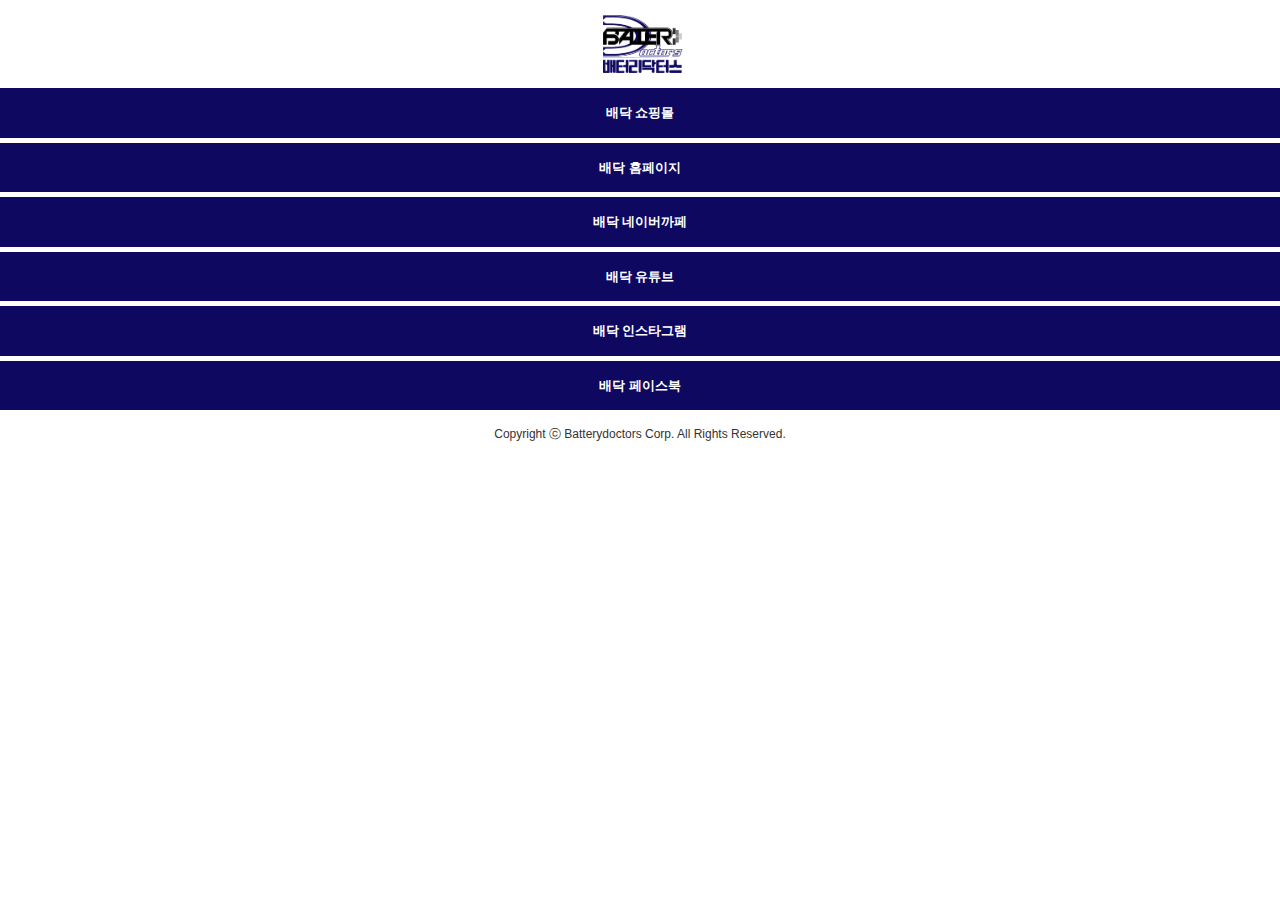
<file: index.html>
<!DOCTYPE html PUBLIC "-//W3C//DTD XHTML 1.0 Transitional//EN" "http://www.w3.org/TR/xhtml1/DTD/xhtml1-transitional.dtd">
<html xmlns="http://www.w3.org/1999/xhtml" lang="ko" xml:lang="ko"> 
	<head>
		<meta http-equiv="Content-Type" content="text/html; charset=utf-8" /> 
		<meta name="viewport" content="user-scalable=no, initial-scale=1.0, maximum-scale=1.0, minimum-scale=1.0, width=device-width" />
		<link rel="stylesheet" type="text/css" href="css/style.css" />
	</head>
	<body>
		<header><img src="img/logo.png" alt="배터리닥터스"/></header>
		<div id="link">
			<ul>
				<li><a href="https://smartstore.naver.com/btsmall/category/ALL?cp=1" target="_blank" alt="배닥 쇼핑몰"/>배닥 쇼핑몰</a></li>
				<li><a href="http://koreabts.com/bdoctors/main/main" target="_blank" alt="배닥 홈페이지"/>배닥 홈페이지</a></li>
				<li><a href="https://cafe.naver.com/koreabts" target="_blank" alt="배닥 네이버까페"/>배닥 네이버까페</a></li>
				<li><a href="https://www.youtube.com/channel/UCEmZRbA1nykq71zSFlyTCVA" target="_blank" alt="배닥 유튜브"/>배닥 유튜브</a></li>
				<li><a href="https://www.instagram.com/battery.doctors/" target="_blank" alt="배닥 인스타그램"/>배닥 인스타그램</a></li>
				<li><a href="https://www.facebook.com/Battery.doctor3/" target="_blank" alt="배닥 페이스북"/>배닥 페이스북</a></li>
			</ul>
		<div>
		<footer>Copyright ⓒ Batterydoctors Corp. All Rights Reserved.</footer>
	</body>
</html>
</file>
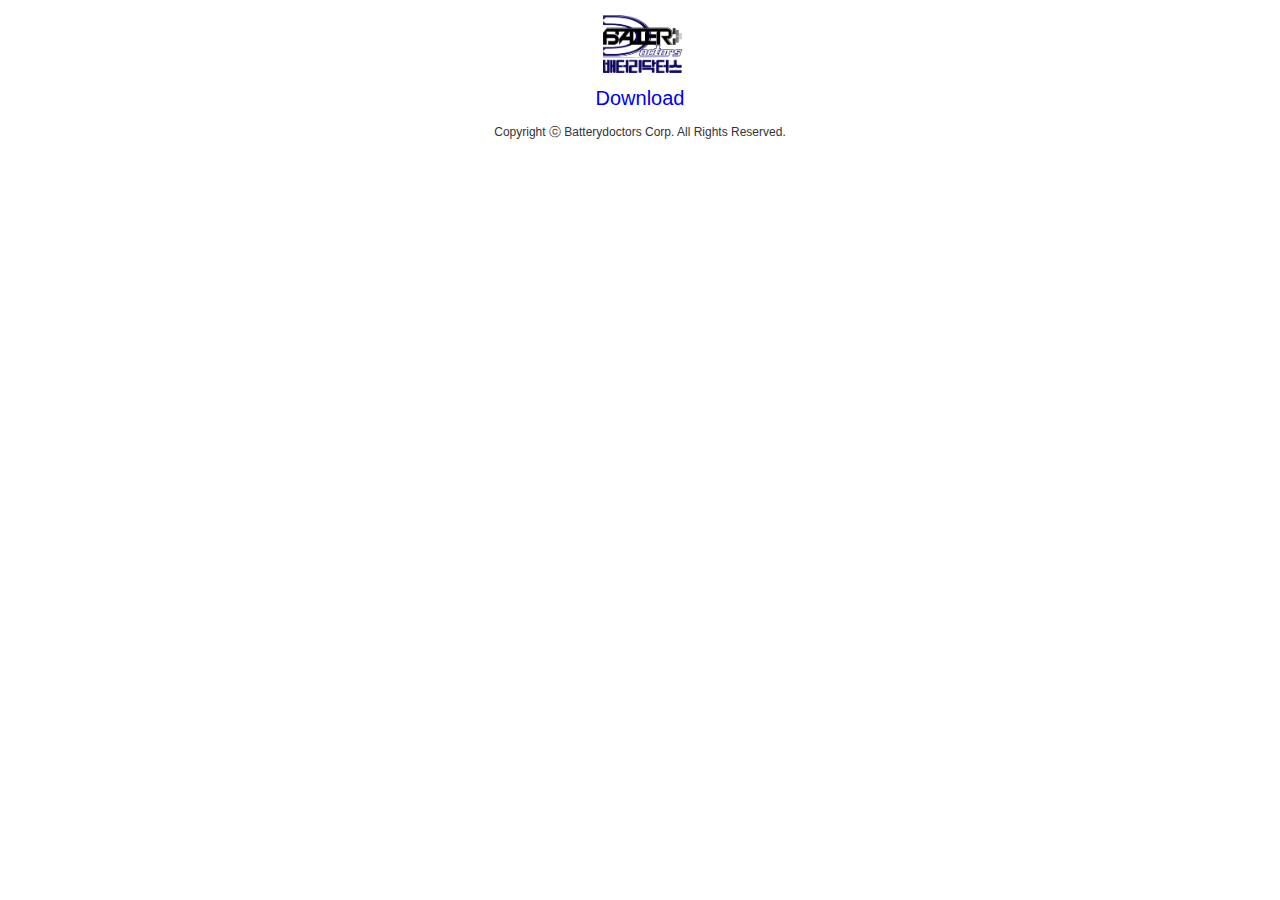
<file: download.html>
<!DOCTYPE html PUBLIC "-//W3C//DTD XHTML 1.0 Transitional//EN" "http://www.w3.org/TR/xhtml1/DTD/xhtml1-transitional.dtd">
<html xmlns="http://www.w3.org/1999/xhtml" lang="ko" xml:lang="ko"> 
	<head>
		<meta http-equiv="Content-Type" content="text/html; charset=utf-8" /> 
		<meta name="viewport" content="user-scalable=no, initial-scale=1.0, maximum-scale=1.0, minimum-scale=1.0, width=device-width" />
		<link rel="stylesheet" type="text/css" href="css/style.css" />
	</head>
	<body>
		<header><img src="img/logo.png" alt="배터리닥터스"/></header>
		<div style="text-align:center;"><a href="BlueBattery(EN)(BLACK-MOLE)-release-10181100.apk" target="_blank" style="inline-block;font-size: 20px;">Download</a><div>
		<footer>Copyright ⓒ Batterydoctors Corp. All Rights Reserved.</footer>
	</body>
</html>
</file>
<file: css/style.css>
@charset "utf-8";

hr {display:none;}
img,fieldset {border:0 none;}
dl,ul,ol,li {list-style: none;}
table {border-collapse:collapse;}
input,select,textarea {vertical-align:middle; height:20px; width:140px;}
body, td, th {font-size:12px;line-height:1.5;color:#333;font-family:-apple-system, BlinkMacSystemFont, "Segoe UI", Roboto, "Helvetica Neue", Arial, "Noto Sans", sans-serif, "Apple Color Emoji", "Segoe UI Emoji", "Segoe UI Symbol", "Noto Color Emoji";}
em {font-style:normal;}
h1,h2,h3,h4,h5,h6,dl,dt,dd,ul,li,ol,th,td,p,blockquote,form,fieldset,legend,br{margin:0;padding:0;}
h1,h2,h3,h4,h5,h6,caption {display:none;}
a, a:visited, a:link {text-decoration:none;}
a:active, a:hover {text-decoration:none;}
button {cursor:pointer;}
body{ margin:0px;}
img {border:0px;}

header,footer{text-align: center;}
header img{width:100px;padding:15px 0 10px 25px;}
footer{padding:10px;}

#link {width:100%;}
#link ul{}
#link ul li{text-align: center;margin:5px 0;}
#link ul li a{display:inline-block;width:100%;color:#fff;background:#0e0860;padding:15px 0;font-size:13px;font-weight:bold;}
</file>
